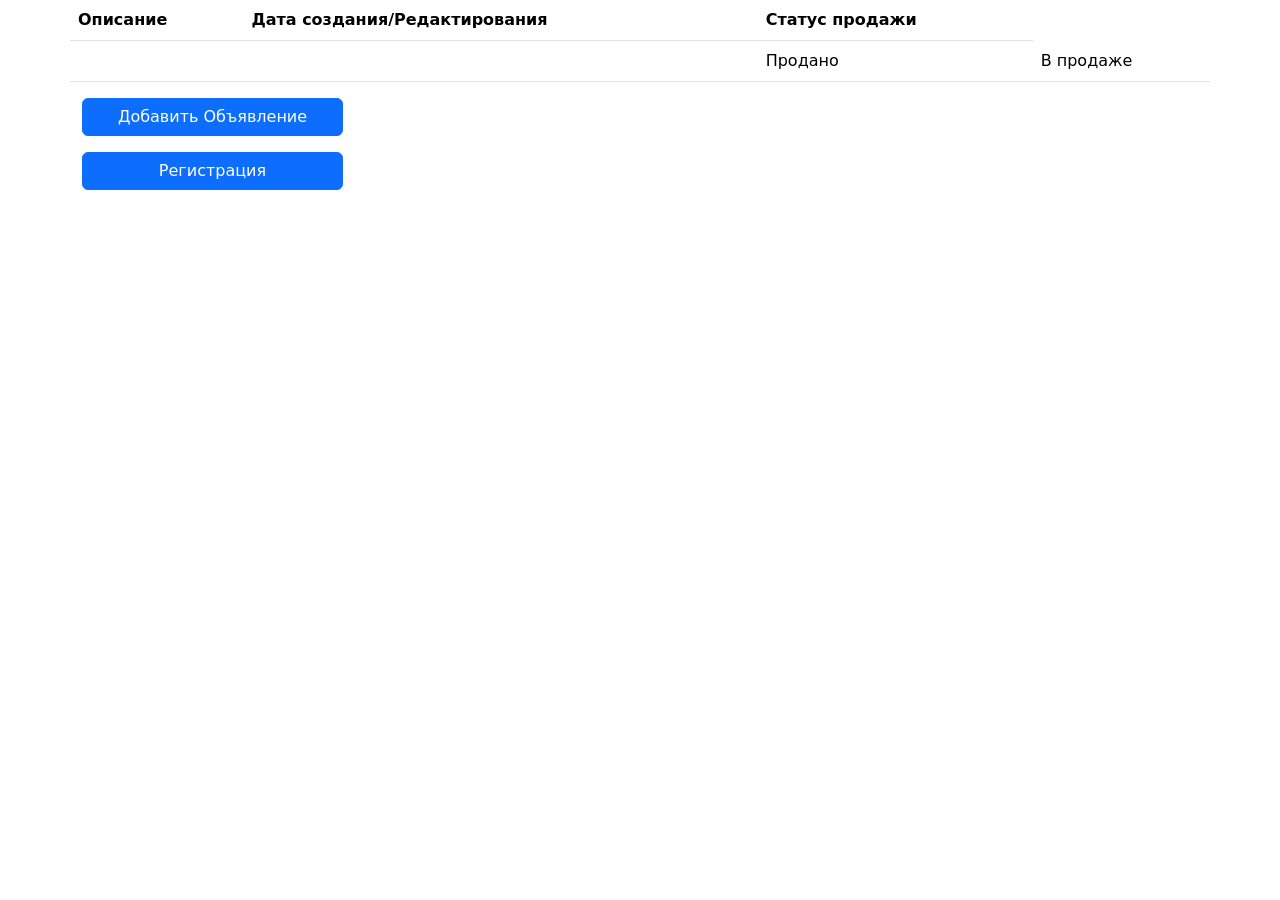
<file: src/main/resources/templates/posts/all.html>
<!doctype html>
<html lang="en" xmlns:th="http://www.w3.org/1999/xhtml">
<head>

    <!--  Зависимости Bootstrap-->
    <meta charset="utf-8">
    <meta name="viewport" content="width=device-width, initial-scale=1">
    <link href="https://cdn.jsdelivr.net/npm/bootstrap@5.2.3/dist/css/bootstrap.min.css" rel="stylesheet"
          integrity="sha384-rbsA2VBKQhggwzxH7pPCaAqO46MgnOM80zW1RWuH61DGLwZJEdK2Kadq2F9CUG65" crossorigin="anonymous">
    <script src="https://cdn.jsdelivr.net/npm/@popperjs/core@2.11.6/dist/umd/popper.min.js"
            integrity="sha384-oBqDVmMz9ATKxIep9tiCxS/Z9fNfEXiDAYTujMAeBAsjFuCZSmKbSSUnQlmh/jp3"
            crossorigin="anonymous"></script>
    <script src="https://cdn.jsdelivr.net/npm/bootstrap@5.2.3/dist/js/bootstrap.min.js"
            integrity="sha384-cuYeSxntonz0PPNlHhBs68uyIAVpIIOZZ5JqeqvYYIcEL727kskC66kF92t6Xl2V"
            crossorigin="anonymous"></script>
    <link rel="stylesheet" href="https://cdn.jsdelivr.net/npm/bootstrap-icons@1.10.2/font/bootstrap-icons.css">

    <title>Список Объявлений</title>
</head>
<body>
<div class="container-fluid p-0">
    <header th:insert="blocks/header :: header"></header>
    <div class="container">
        <div class="row">
            <table class="table">
                <thead>
                <tr>
                    <th scope="col">Описание</th>
                    <th scope="col">Дата создания/Редактирования</th>
                    <th scope="col">Статус продажи</th>
                </tr>
                </thead>
                <tbody>
                <tr th:each="post: ${posts}">
                    <td><a th:text="${post.description}"
                           th:href="@{/posts/{postId}(postId=${post.id})}"/></a></td>
                    <td th:text="${#temporals.format(post.created, 'HH:mm dd-MM-yyyy')}"/>
                    <div th:switch="${post.sold}">
                        <td th:case="true">Продано</td>
                        <td th:case="false">В продаже</td>
                    </div>
                </tr>
                </tbody>
            </table>

            <div class="col-3">
                <div th:switch="${user.login !='Guest'}">
                    <p th:case="true">
                        <a class="btn btn-primary w-100" th:href="@{/posts/create}">Добавить Объявление</a>
                    <p th:case="false">
                        <a class="btn btn-primary w-100" th:href="@{/users/register}">Регистрация</a>
                </div>
            </div>
            <footer th:insert="blocks/footer :: footer"></footer>
        </div>
    </div>
</div>
</body>
</html>
</file>
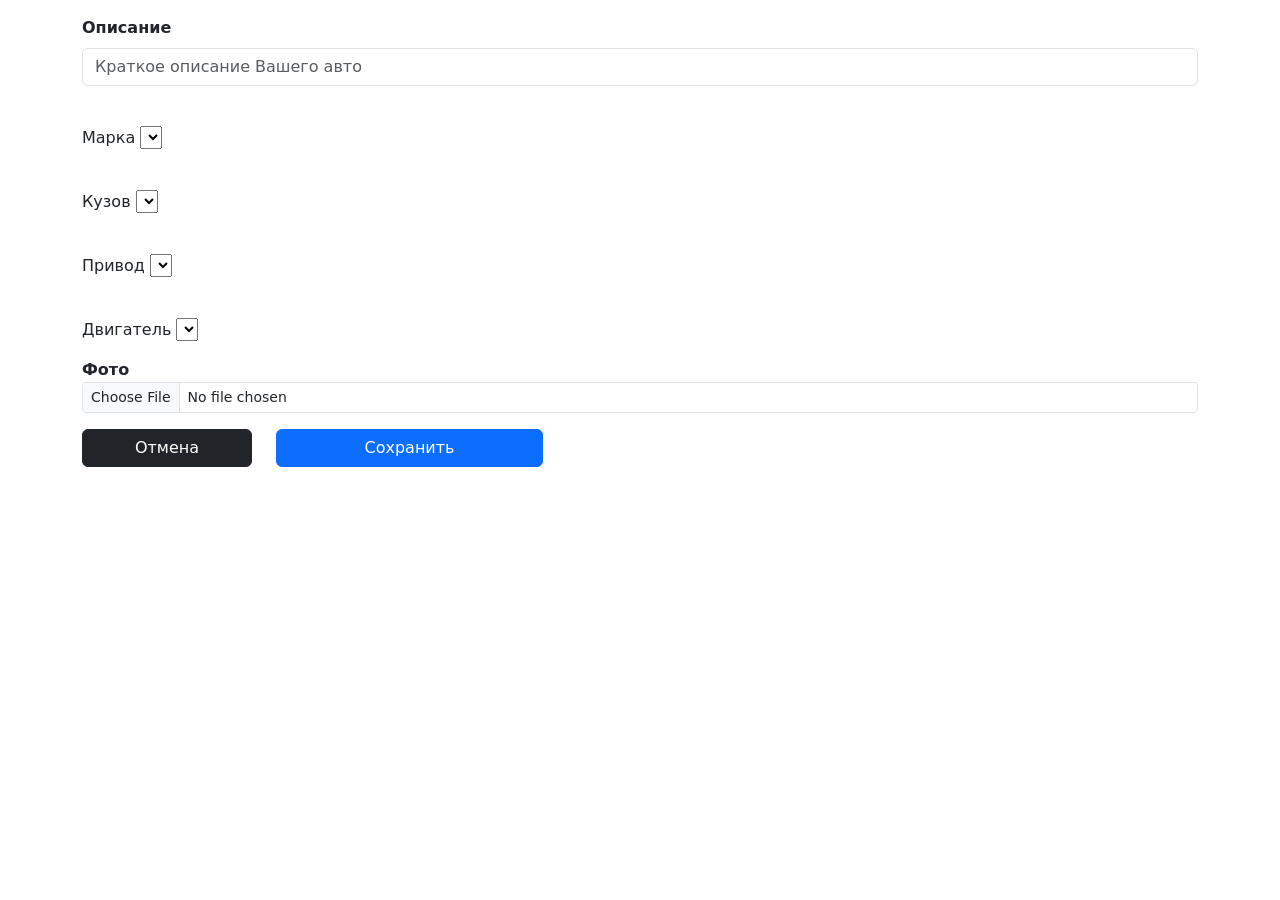
<file: src/main/resources/templates/posts/create.html>
<!doctype html>
<html lang="en" xmlns:th="http://www.w3.org/1999/xhtml">
<head>

    <!--  Зависимости Bootstrap-->
    <meta charset="utf-8">
    <meta name="viewport" content="width=device-width, initial-scale=1">
    <link href="https://cdn.jsdelivr.net/npm/bootstrap@5.2.3/dist/css/bootstrap.min.css" rel="stylesheet"
          integrity="sha384-rbsA2VBKQhggwzxH7pPCaAqO46MgnOM80zW1RWuH61DGLwZJEdK2Kadq2F9CUG65" crossorigin="anonymous">
    <script src="https://cdn.jsdelivr.net/npm/@popperjs/core@2.11.6/dist/umd/popper.min.js"
            integrity="sha384-oBqDVmMz9ATKxIep9tiCxS/Z9fNfEXiDAYTujMAeBAsjFuCZSmKbSSUnQlmh/jp3"
            crossorigin="anonymous"></script>
    <script src="https://cdn.jsdelivr.net/npm/bootstrap@5.2.3/dist/js/bootstrap.min.js"
            integrity="sha384-cuYeSxntonz0PPNlHhBs68uyIAVpIIOZZ5JqeqvYYIcEL727kskC66kF92t6Xl2V"
            crossorigin="anonymous"></script>

    <title>Создание Объявления</title>
</head>
<body>
<div class="container-fluid p-0">
    <header th:insert="blocks/header :: header"></header>
    <div class="container">
        <form class="mt-3" th:action="@{/posts/create}" method="post" th:object="${post}"
              enctype="multipart/form-data">
            <div class="mb-3">
                <label for="description" class="form-label"><b>Описание</b></label>
                <input type="text" class="form-control" id="description" name="description"
                       placeholder="Краткое описание Вашего авто" required>
            </div>
            <br>
            <div class="mb-3">
                <label for="description">Марка</label>
                <select name="brand.id" required>
                    <option th:each="brand :${brands}"
                            th:text="${brand.name}"
                            th:value="${brand.id}">
                </select>
            </div>
            <br>
            <div class="mb-3">
                <label for="description">Кузов</label>
                <select name="body.id" required>
                    <option th:each="body :${bodies}"
                            th:text="${body.name}"
                            th:value="${body.id}">
                </select>
            </div>
            <br>
            <div class="mb-3">
                <label for="description">Привод</label>
                <select name="drive.id" required>
                    <option th:each="drive :${drives}"
                            th:text="${drive.name}"
                            th:value="${drive.id}">
                </select>
            </div>
            <br>
            <div class="mb-3">
                <label for="description">Двигатель</label>
                <select name="engine.id" required>
                    <option th:each="engine :${engines}"
                            th:text="${engine.name}"
                            th:value="${engine.id}">
                </select>
            </div>
            <div class="mb-3">
                <label for="formFile"><b>Фото</b></label>
                <input class="form-control form-control-sm w-100" type="file" id="formFile" name="file" required>
            </div>
            <div class="col-6">
                <div class="row">
                    <div class="col-4"><a class="btn btn-dark w-100" th:href="@{/posts}">Отмена</a>
                    </div>
                    <div class="col-6">
                        <button class="btn btn-primary w-100" type="submit">Сохранить</button>
                    </div>
                    <footer th:insert="blocks/footer :: footer"></footer>
                </div>
            </div>
        </form>
    </div>
</div>
</body>
</html>
</file>
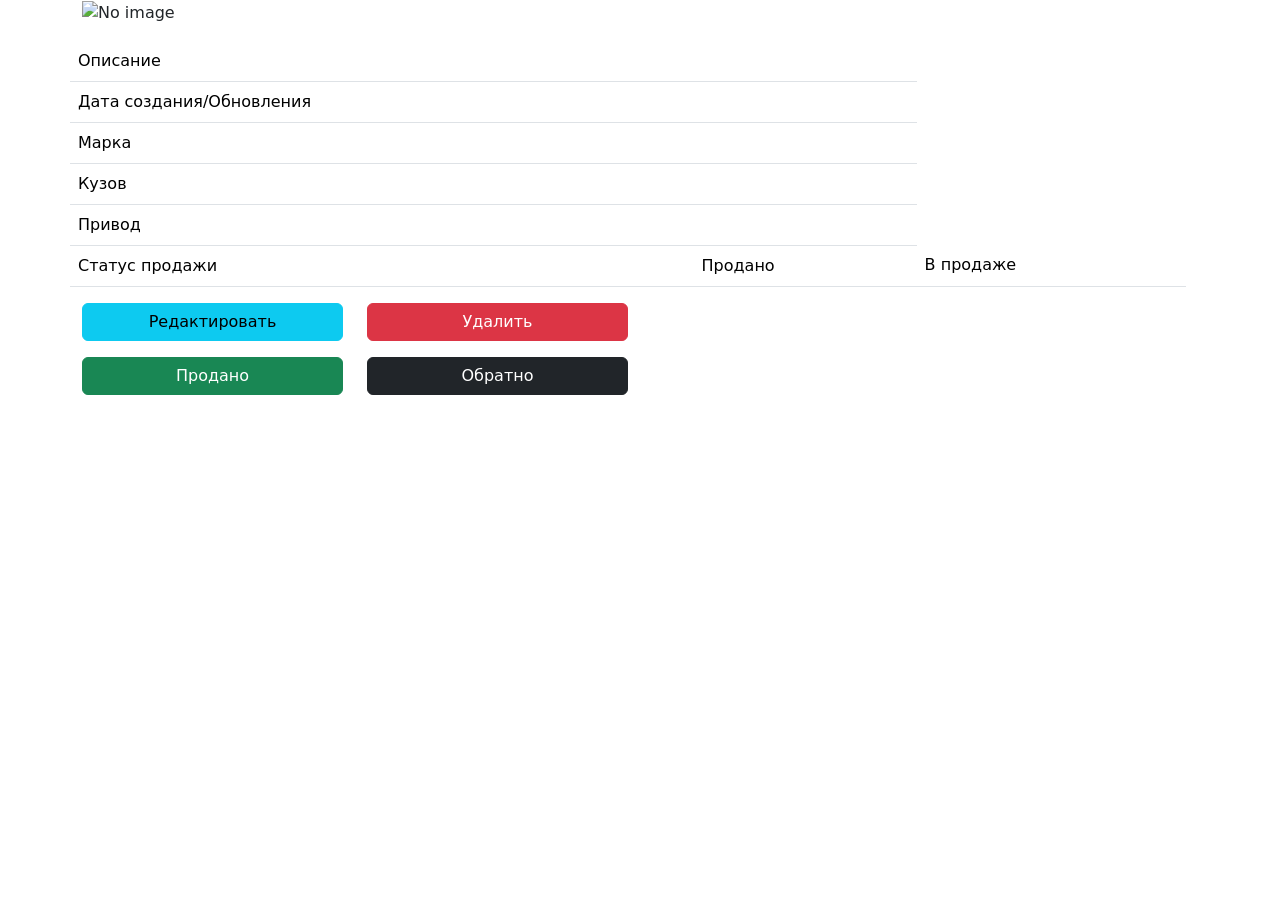
<file: src/main/resources/templates/posts/one.html>
<!doctype html>
<html lang="en" xmlns:th="http://www.w3.org/1999/xhtml">
<head>

    <!--  Зависимости Bootstrap-->
    <meta charset="utf-8">
    <meta name="viewport" content="width=device-width, initial-scale=1">
    <link href="https://cdn.jsdelivr.net/npm/bootstrap@5.2.3/dist/css/bootstrap.min.css" rel="stylesheet"
          integrity="sha384-rbsA2VBKQhggwzxH7pPCaAqO46MgnOM80zW1RWuH61DGLwZJEdK2Kadq2F9CUG65" crossorigin="anonymous">
    <script src="https://cdn.jsdelivr.net/npm/@popperjs/core@2.11.6/dist/umd/popper.min.js"
            integrity="sha384-oBqDVmMz9ATKxIep9tiCxS/Z9fNfEXiDAYTujMAeBAsjFuCZSmKbSSUnQlmh/jp3"
            crossorigin="anonymous"></script>
    <script src="https://cdn.jsdelivr.net/npm/bootstrap@5.2.3/dist/js/bootstrap.min.js"
            integrity="sha384-cuYeSxntonz0PPNlHhBs68uyIAVpIIOZZ5JqeqvYYIcEL727kskC66kF92t6Xl2V"
            crossorigin="anonymous"></script>

    <title>Объявление</title>
</head>
<body>
<div class="container-fluid p-0">
    <header th:insert="blocks/header :: header"></header>
    <div class="container">
        <div class="row">
            <input type="hidden" name="id" th:field="*{id}">
            <input type="hidden" name="picture" th:field="*{post.picture}">
            <div class="row mb-3">
                <div class="col-3">
                    <div class="mb-3">
                        <img th:src="@{/picture/{id}(id=*{post.id})}" class="w-100" alt="No image">
                    </div>
                </div>
                <table class="table">
                    <tbody>
                    <tr>
                        <td scope="row">Описание</td>
                        <td th:text="${post.description}"/>
                    </tr>
                    <tr>
                        <td scope="row">Дата создания/Обновления</td>
                        <td th:text="${#temporals.format(post.created, 'HH:mm dd-MM-yyyy')}"/>
                    </tr>
                    <tr>
                        <td scope="row">Марка</td>
                        <td th:text="${brand.name}"/>
                    </tr>
                    <tr>
                        <td scope="row">Кузов</td>
                        <td th:text="${body.name}"/>
                    </tr>
                    <tr>
                        <td scope="row">Привод</td>
                        <td th:text="${drive.name}"/>
                    </tr>
                    <tr>
                        <td scope="row">Статус продажи</td>
                        <div th:switch="${post.sold}">
                            <td th:case="true">Продано</td>
                            <td th:case="false">В продаже</td>
                        </div>
                    </tr>
                    </tbody>
                </table>
                <div>
                    <div class="col-6">
                        <div class="row">
                            <div class="col-6">
                                <div th:switch="${user.id==post.userId AND post.sold==false}">
                                    <p th:case="true">
                                        <a class="btn btn-info w-100"
                                           th:href="@{/posts/update/{postId}(postId=${post.id})}">Редактировать</a>
                                </div>
                            </div>
                            <br>
                            <div class="col-6">
                                <div th:switch="${user.id==post.userId}">
                                    <p th:case="true">
                                        <a class="btn btn-danger w-100"
                                           th:href="@{/posts/delete/{postId}(postId=${post.id})}">Удалить</a>
                                </div>
                            </div>
                            <br>
                            <div class="col-6">
                                <div th:switch="${user.id==post.userId AND post.sold==false}">
                                    <p th:case="true">
                                        <a class="btn btn-success w-100"
                                           th:href="@{/posts/sold/{postId}(postId=${post.id})}">Продано</a>
                                </div>
                            </div>
                            <br>
                            <div class="col-6">
                                <a class="btn btn-dark w-100" th:href="@{/posts}">Обратно</a>
                            </div>
                        </div>
                    </div>
                </div>
                <footer th:insert="blocks/footer :: footer"></footer>
            </div>
        </div>
    </div>
</div>
</div>
</body>
</html>
</file>
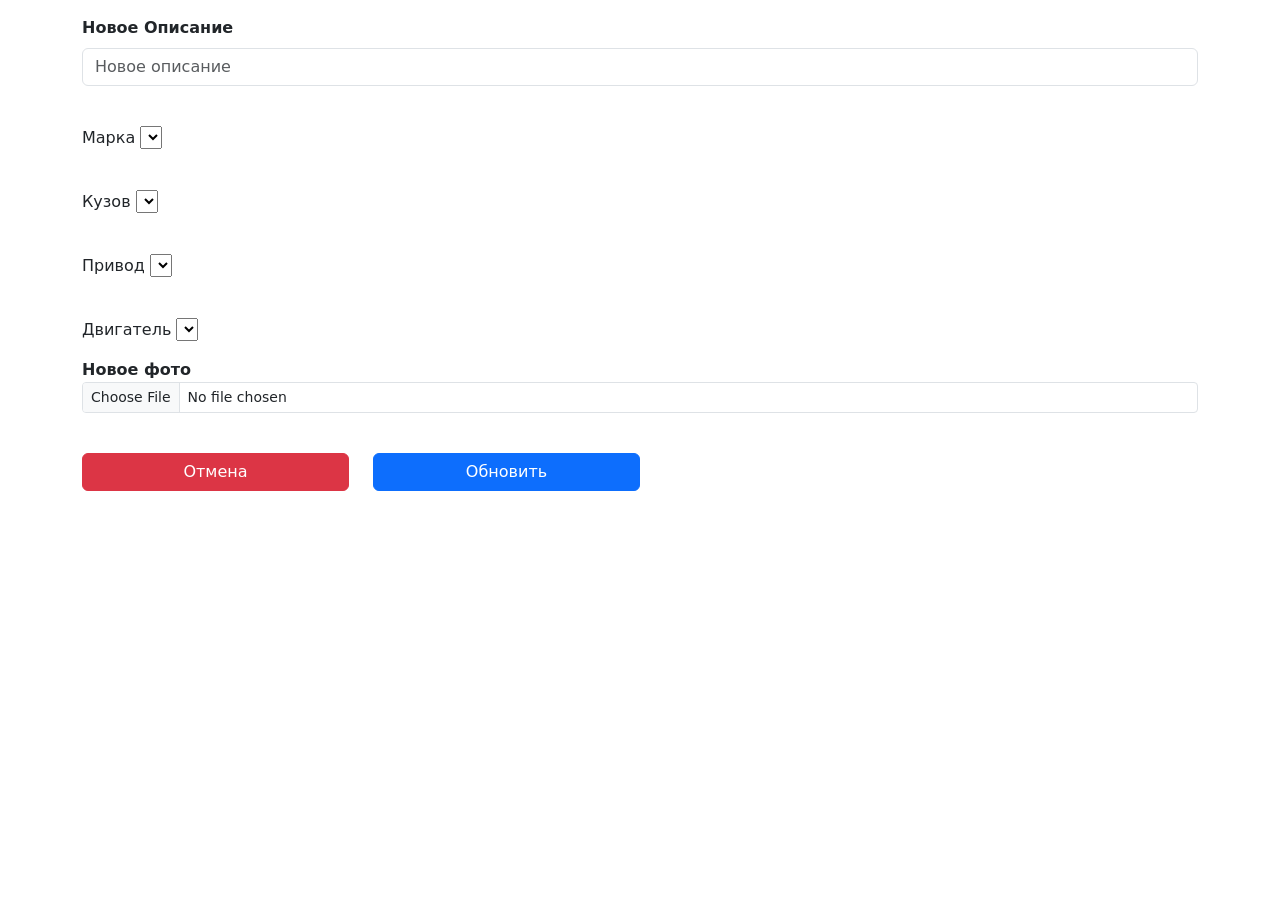
<file: src/main/resources/templates/posts/update.html>
<!doctype html>
<html lang="en" xmlns:th="http://www.w3.org/1999/xhtml">
<head>

    <!--  Зависимости Bootstrap-->
    <meta charset="utf-8">
    <meta name="viewport" content="width=device-width, initial-scale=1">
    <link href="https://cdn.jsdelivr.net/npm/bootstrap@5.2.3/dist/css/bootstrap.min.css" rel="stylesheet"
          integrity="sha384-rbsA2VBKQhggwzxH7pPCaAqO46MgnOM80zW1RWuH61DGLwZJEdK2Kadq2F9CUG65" crossorigin="anonymous">
    <script src="https://cdn.jsdelivr.net/npm/@popperjs/core@2.11.6/dist/umd/popper.min.js"
            integrity="sha384-oBqDVmMz9ATKxIep9tiCxS/Z9fNfEXiDAYTujMAeBAsjFuCZSmKbSSUnQlmh/jp3"
            crossorigin="anonymous"></script>
    <script src="https://cdn.jsdelivr.net/npm/bootstrap@5.2.3/dist/js/bootstrap.min.js"
            integrity="sha384-cuYeSxntonz0PPNlHhBs68uyIAVpIIOZZ5JqeqvYYIcEL727kskC66kF92t6Xl2V"
            crossorigin="anonymous"></script>

    <title>Редактирование Объявления</title>
</head>
<body>
<div class="container-fluid p-0">
    <header th:insert="blocks/header :: header"></header>
    <div class="container">
        <form class="mt-3" th:action="@{/posts/update}" method="post" th:object="${post}"
              enctype="multipart/form-data">
            <input type="hidden" name="id" th:field="*{id}">
            <div class="mb-3">
                <label for="description" class="form-label"><b>Новое Описание</b></label>
                <input type="text" class="form-control" id="description" name="description"
                       placeholder="Новое описание" required>
            </div>
            <br>
            <div class="mb-3">
                <label for="description">Марка</label>
                <select name="brand.id" required>
                    <option th:each="brand :${brands}"
                            th:text="${brand.name}"
                            th:value="${brand.id}">
                </select>
            </div>
            <br>
            <div class="mb-3">
                <label for="description">Кузов</label>
                <select name="body.id" required>
                    <option th:each="body :${bodies}"
                            th:text="${body.name}"
                            th:value="${body.id}">
                </select>
            </div>
            <br>
            <div class="mb-3">
                <label for="description">Привод</label>
                <select name="drive.id" required>
                    <option th:each="drive :${drives}"
                            th:text="${drive.name}"
                            th:value="${drive.id}">
                </select>
            </div>
            <br>
            <div class="mb-3">
                <label for="description">Двигатель</label>
                <select name="engine.id" required>
                    <option th:each="engine :${engines}"
                            th:text="${engine.name}"
                            th:value="${engine.id}">
                </select>
            </div>
            <div class="mb-3">
                <label for="formFile"><b>Новое фото</b></label>
                <input class="form-control form-control-sm w-100" type="file" id="formFile" name="file" required>
            </div>
            <br>
            <div class="col-6">
                <div class="row">
                    <div class="col-6">
                        <a class="btn btn-danger w-100"
                           th:href="@{/posts/{postId}(postId=${post.id})}">Отмена</a>
                    </div>
                    <br>
                    <div class="col-6">
                        <button class="btn btn-primary w-100" type="submit">Обновить</button>
                    </div>
                    <footer th:insert="blocks/footer :: footer"></footer>
                </div>
            </div>
        </form>
    </div>
</div>
</body>
</html>
</file>
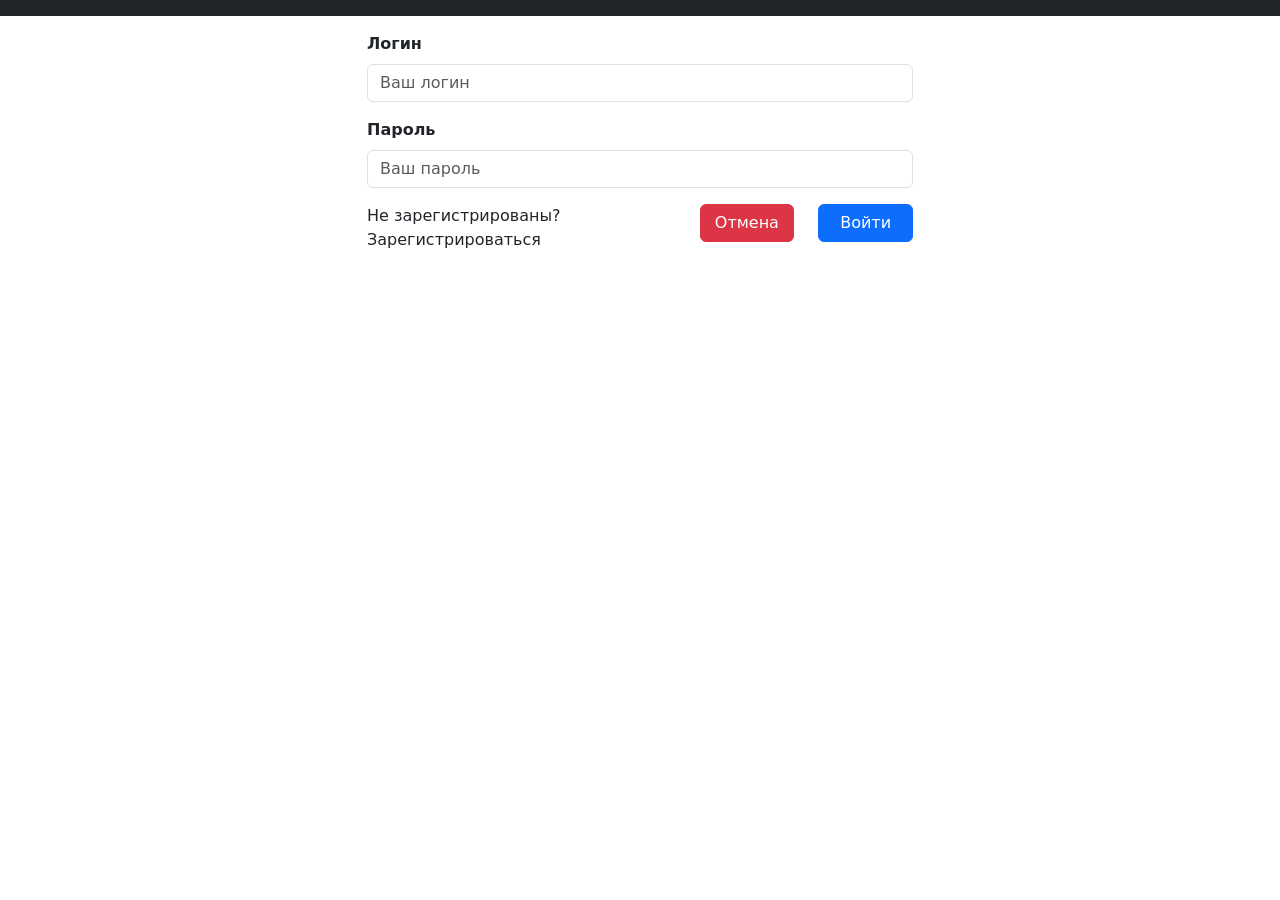
<file: src/main/resources/templates/users/login.html>
<!doctype html>
<html lang="en" xmlns:th="http://www.w3.org/1999/xhtml">
<head>

    <!--  Зависимости Bootstrap-->
    <meta charset="utf-8">
    <meta name="viewport" content="width=device-width, initial-scale=1">
    <link href="https://cdn.jsdelivr.net/npm/bootstrap@5.2.3/dist/css/bootstrap.min.css" rel="stylesheet"
          integrity="sha384-rbsA2VBKQhggwzxH7pPCaAqO46MgnOM80zW1RWuH61DGLwZJEdK2Kadq2F9CUG65" crossorigin="anonymous">
    <script src="https://cdn.jsdelivr.net/npm/@popperjs/core@2.11.6/dist/umd/popper.min.js"
            integrity="sha384-oBqDVmMz9ATKxIep9tiCxS/Z9fNfEXiDAYTujMAeBAsjFuCZSmKbSSUnQlmh/jp3"
            crossorigin="anonymous"></script>
    <script src="https://cdn.jsdelivr.net/npm/bootstrap@5.2.3/dist/js/bootstrap.min.js"
            integrity="sha384-cuYeSxntonz0PPNlHhBs68uyIAVpIIOZZ5JqeqvYYIcEL727kskC66kF92t6Xl2V"
            crossorigin="anonymous"></script>

    <title>Вход</title>
</head>
<body>
<div class="container-fluid p-0">
    <nav class="navbar navbar-expand-lg navbar-dark bg-dark">
        <header th:insert="blocks/header :: header"></header>
    </nav>
    <div class="container">
        <div class="row">
            <div class="col-3"></div>
            <div class="col-6">
                <form class="mt-3" th:action="@{/users/login}" method="post">
                    <div class="mb-3" th:if="${error}">
                        <p class="text-danger" th:text="${error}"></p>
                    </div>
                    <div class="mb-3">
                        <label for="login" class="form-label"><b>Логин</b></label>
                        <input type="login" class="form-control" id="login" name="login" placeholder="Ваш логин"
                               required>
                    </div>
                    <div class="mb-3">
                        <label for="password" class="form-label"><b>Пароль</b></label>
                        <input type="password" class="form-control" id="password" placeholder="Ваш пароль"
                               name="password" required>
                    </div>
                    <div class="mb-3 row">
                        <div class="col-7">
                            <p>Не зарегистрированы? <span><a th:href="@{/users/register}">Зарегистрироваться</a></span>
                            </p>
                        </div>
                        <div class="col-5">
                            <div class="row">
                                <div class="col-6"><a class="btn btn-danger w-100" th:href="@{/}">Отмена</a></div>
                                <div class="col-6">
                                    <button class="btn btn-primary w-100" type="submit">Войти</button>
                                </div>
                            </div>
                        </div>
                    </div>
                </form>
            </div>
            <div class="col-3"></div>
        </div>
    </div>
</div>
</body>
</html>
</file>
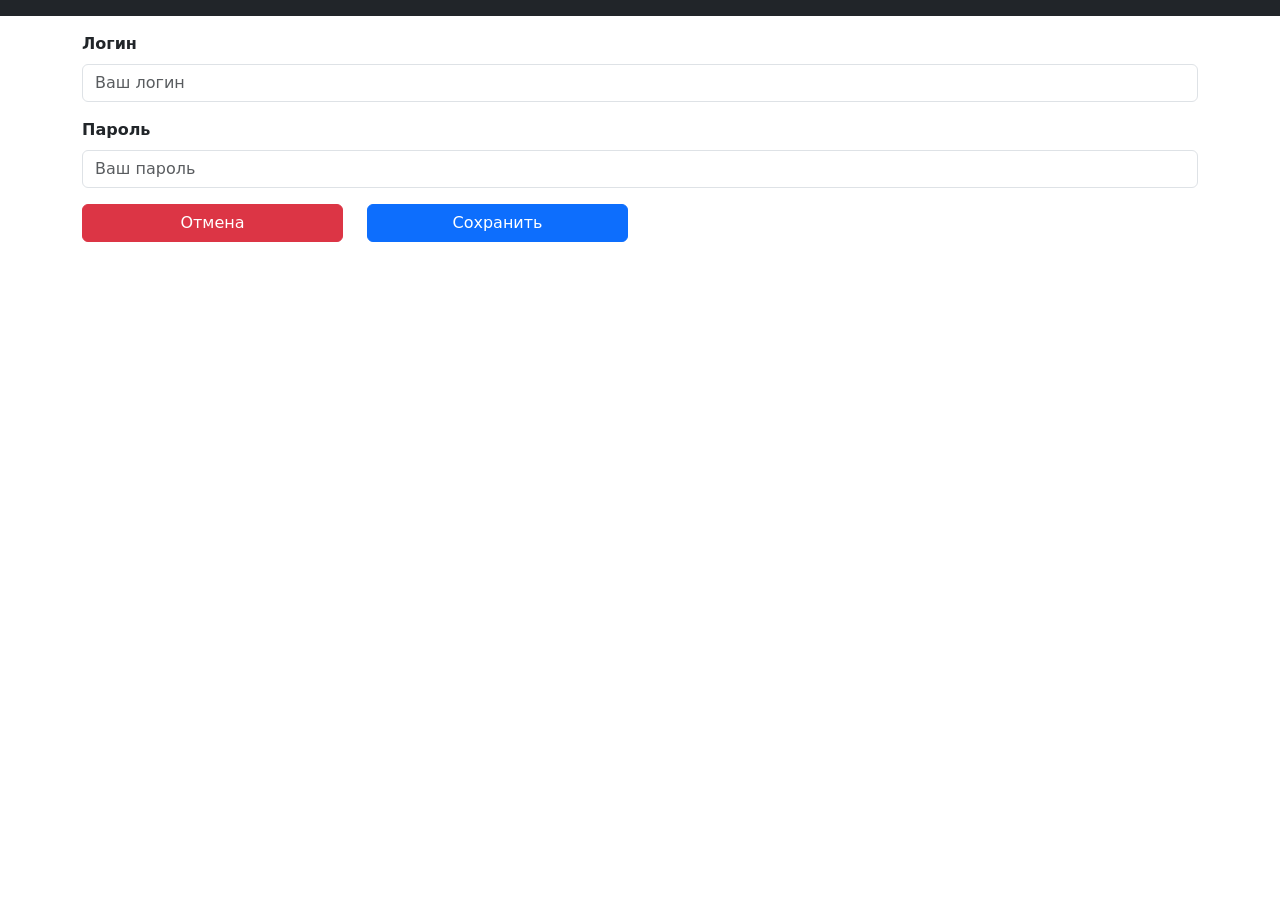
<file: src/main/resources/templates/users/register.html>
<!doctype html>
<html lang="en" xmlns:th="http://www.w3.org/1999/xhtml">
<head>

    <!--  Зависимости Bootstrap-->
    <meta charset="utf-8">
    <meta name="viewport" content="width=device-width, initial-scale=1">
    <link href="https://cdn.jsdelivr.net/npm/bootstrap@5.2.3/dist/css/bootstrap.min.css" rel="stylesheet"
          integrity="sha384-rbsA2VBKQhggwzxH7pPCaAqO46MgnOM80zW1RWuH61DGLwZJEdK2Kadq2F9CUG65" crossorigin="anonymous">
    <script src="https://cdn.jsdelivr.net/npm/@popperjs/core@2.11.6/dist/umd/popper.min.js"
            integrity="sha384-oBqDVmMz9ATKxIep9tiCxS/Z9fNfEXiDAYTujMAeBAsjFuCZSmKbSSUnQlmh/jp3"
            crossorigin="anonymous"></script>
    <script src="https://cdn.jsdelivr.net/npm/bootstrap@5.2.3/dist/js/bootstrap.min.js"
            integrity="sha384-cuYeSxntonz0PPNlHhBs68uyIAVpIIOZZ5JqeqvYYIcEL727kskC66kF92t6Xl2V"
            crossorigin="anonymous"></script>

    <title>Регистрация пользователя</title>
</head>
<body>
<div class="container-fluid p-0">
    <nav class="navbar navbar-expand-lg navbar-dark bg-dark">
        <header th:insert="blocks/header :: header"></header>
    </nav>
    <div class="container">
        <form class="mt-3" th:action="@{/users/register}" method="post">
            <div class="mb-3" th:if="${error}">
                <p class="text-danger" th:text="${error}"></p>
            </div>
            <div class="mb-3">
                <label for="login" class="form-label"><b>Логин</b></label>
                <input type="text" class="form-control" id="login" name="login" placeholder="Ваш логин" required>
            </div>
            <div class="mb-3">
                <label for="password" class="form-label"><b>Пароль</b></label>
                <input type="password" class="form-control" id="password" name="password" placeholder="Ваш пароль"
                       required>
            </div>
            <div class="mb-3 row">
                <div class="col-6">
                    <div class="row">
                        <div class="col-6"><a class="btn btn-danger w-100" th:href="@{/index}">Отмена</a></div>
                        <div class="col-6">
                            <button class="btn btn-primary w-100" type="submit">Сохранить</button>
                        </div>
                    </div>
                </div>
            </div>
        </form>
    </div>
    <footer th:insert="blocks/footer :: footer"></footer>
</div>
</body>
</html>
</file>
